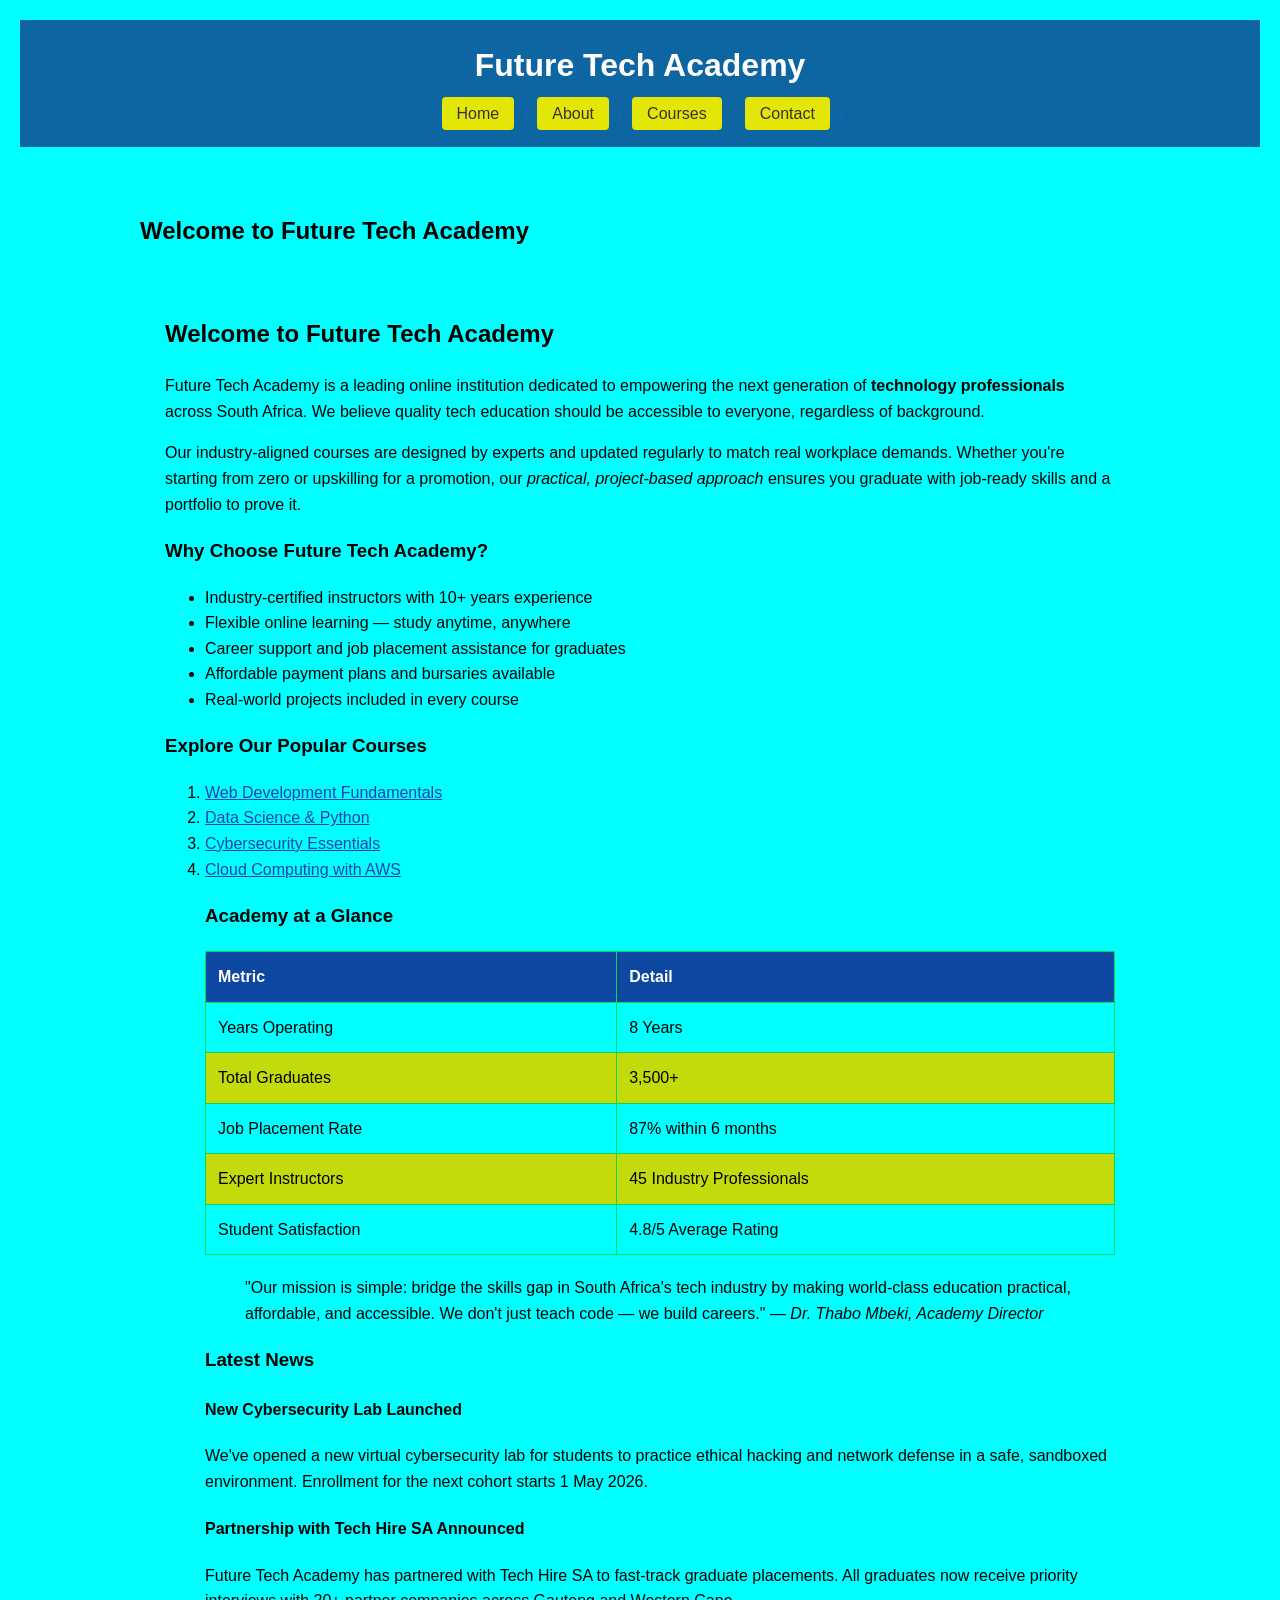
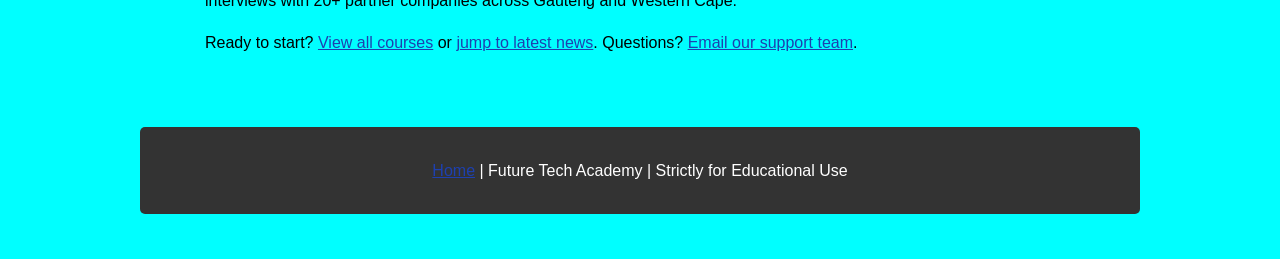
<file: index.html>
<!DOCTYPE html>
<html lang="en">
<head>
    <meta charset="UTF-8">
    <meta name="viewport" content="width=device-width, initial-scale=1.0">
    <title>Future Tech Academy</title>
    <link rel="stylesheet" href="style.css">
</head>
    
<body>
    
    <header>
        <h1>Future Tech Academy</h1>
        <nav>
            <a href="index.html">Home</a> | 
            <a href="pages/about.html">About</a> | 
            <a href="pages/courses.html">Courses</a> |
             <a href="pages/contact.html">Contact</a> |
           
        </nav>
     </header>

    <main>
        <!-- Requirement: A welcome heading using <h2> -->
        <h2>Welcome to Future Tech Academy</h2>

        <!-- Requirement: At least two paragraphs of introduction text using <p> -->
        <p>

    <main>
        <!-- Requirement: A welcome heading using <h2> -->
        <h2>Welcome to Future Tech Academy</h2>

        <!-- Requirement: At least two paragraphs of introduction text using <p> -->
        <p>
            Future Tech Academy is a leading online institution dedicated to empowering the next generation of 
            <strong>technology professionals</strong> across South Africa. We believe quality tech education should be 
            accessible to everyone, regardless of background.
        </p>
        <p>
            Our industry-aligned courses are designed by experts and updated regularly to match real workplace demands. 
            Whether you're starting from zero or upskilling for a promotion, our <em>practical, project-based approach</em> 
            ensures you graduate with job-ready skills and a portfolio to prove it.
        </p>

        <!-- Requirement: Unordered list <ul> showing at least 4 reasons to choose the academy -->
        <h3>Why Choose Future Tech Academy?</h3>
        <ul>
            <li>Industry-certified instructors with 10+ years experience</li>
            <li>Flexible online learning — study anytime, anywhere</li>
            <li>Career support and job placement assistance for graduates</li>
            <li>Affordable payment plans and bursaries available</li>
            <li>Real-world projects included in every course</li>
        </ul>

        <!-- Requirement: Ordered list <ol> linking to each of the 4 course sections on courses.html -->
        <h3>Explore Our Popular Courses</h3>
        <ol>
            <li><a href="pages/courses.html#web-development">Web Development Fundamentals</a></li>
<li><a href="pages/courses.html#data-science">Data Science & Python</a></li>
<li><a href="pages/courses.html#cybersecurity">Cybersecurity Essentials</a></li>
<li><a href="pages/courses.html#cloud-computing">Cloud Computing with AWS</a></li>

        <!-- Requirement: Summary table using <table>, <thead>, <tbody>, <tr>, <th>, and <td> showing at least 5 key facts -->
        <h3>Academy at a Glance</h3>
        <table>
            <thead>
                <tr>
                    <th>Metric</th>
                    <th>Detail</th>
                </tr>
            </thead>
            <tbody>
                <tr>
                    <td>Years Operating</td>
                    <td>8 Years</td>
                </tr>
                <tr>
                    <td>Total Graduates</td>
                    <td>3,500+</td>
                </tr>
                <tr>
                    <td>Job Placement Rate</td>
                    <td>87% within 6 months</td>
                </tr>
                <tr>
                    <td>Expert Instructors</td>
                    <td>45 Industry Professionals</td>
                </tr>
                <tr>
                    <td>Student Satisfaction</td>
                    <td>4.8/5 Average Rating</td>
                </tr>
            </tbody>
        </table>

        <!-- Requirement: A <blockquote> containing a quote from the academy director, with a <cite> element -->
        <blockquote>
            "Our mission is simple: bridge the skills gap in South Africa's tech industry by making world-class education 
            practical, affordable, and accessible. We don't just teach code — we build careers."
            <cite>— Dr. Thabo Mbeki, Academy Director</cite>
        </blockquote>

        <!-- Requirement: At least two <article> elements inside a Latest News section, each with heading and paragraph -->
        <section id="latest-news">
            <h3>Latest News</h3>
            <article>
                <h4>New Cybersecurity Lab Launched</h4>
                <p>
                    We've opened a new virtual cybersecurity lab for students to practice ethical hacking and network defense 
                    in a safe, sandboxed environment. Enrollment for the next cohort starts 1 May 2026.
                </p>
            </article>
            <article>
                <h4>Partnership with Tech Hire SA Announced</h4>
                <p>
                    Future Tech Academy has partnered with Tech Hire SA to fast-track graduate placements. All graduates now 
                    receive priority interviews with 20+ partner companies across Gauteng and Western Cape.
                </p>
            </article>
        </section>

        <!-- Requirement: At least 3 anchor links: one internal page, one anchor to section on another page, one mailto -->
        <p>
            Ready to start? <a href="pages/courses.html">View all courses</a> or 
            <a href="#latest-news">jump to latest news</a>. Questions? 
            <a href="mailto:info@futuretechacademy.co.za">Email our support team</a>.
        </p>
    </main>

    <footer>
        <p><a href="index.html">Home</a> | Future Tech Academy | Strictly for Educational Use</p>
    </footer>
    <script src="script.js"></script>
</body>
</html>
</file>
<file: style.css>
/* General */
body {
    font-family: Arial, sans-serif;
    line-height: 1.6;
    margin: 0;
    padding: 20px;
    background-color: cyan;
}

/* Header + Nav */
header {
    background-color: #0d66a1;
    color: #1565c0;
    padding: 20px;
    text-align: center;
    margin-bottom: 20px;
}

header h1 {
    margin: 0;
    color: white;
    text-shadow: #10d551;
}

nav {
    margin-top: 10px;
}

nav a {
    color: #333;
    text-decoration: double;
    padding: 8px 15px;
    margin: 0 5px;
    background-color: #e3e606;
    border-radius: 4px;
}

nav a:hover {
    background-color: #1976d2;
}

/* Main content */
main {
    background-color: aqua;
    padding: 25px;
    border-radius: 5px;
    max-width: 1000px;
    margin: 0 auto;
}

/* Tables */
table {
    width: 100%;
    border-collapse: collapse;
    margin: 20px 0;
}

table, th, td {
    border: 1px solid #10d551;
}

th, td {
    padding: 12px;
    text-align: left;
}

th {
    background-color: #0d47a1;
    color: white;
}

caption {
    font-weight: bold;
    font-size: 1.1em;
    margin-bottom: 10px;
    text-align: left;
}

tr:nth-child(even) {
    background-color: #c3db0d;
}

/* Forms */
fieldset {
    border: 1px solid #d50f0f;
    padding: 20px;
    margin-bottom: 20px;
    border-radius: 5px;
}

legend {
    font-weight: bold;
    color: #0d47a1;
    padding: 0 10px;
}

label {
    font-weight: bold;
    display: block;
    margin-bottom: 5px;
}

input[type="text"],
input[type="email"],
input[type="tel"],
input[type="url"],
input[type="date"],
input[type="time"],
select,
textarea {
    width: 100%;
    padding: 8px;
    margin-bottom: 10px;
    border: 1px solid #ccc;
    border-radius: 4px;
    box-sizing: border-box;
}

button {
    background-color: #0d47a1;
    color: white;
    padding: 10px 20px;
    border: none;
    border-radius: 4px;
    cursor: pointer;
    margin-right: 10px;
}

button:hover {
    background-color: #1565c0;
}

/* Footer */
footer {
    text-align: center;
    margin-top: 30px;
    padding: 15px;
    background-color: #333;
     color: #ffffff;
    border-radius: 5px;
}

/* Marker fixes */        
 a { color: #1e40af; }
  .btn, button { background: #eab308; color: #000; }
   
    @media (max-width: 768px) {
   header { text-align: center; padding: 10px; }
     nav a { display: inline-block; padding: 8px 4px; }
   } 

 #faq, .faq { margin-bottom: 40px; }
hr {
    border: 0;
    height: 1px;
    background: #1565c0;
    margin: 30px 0;
}

/* Fix form alignment */
form input,
form textarea,
form select {
  display: block;
  width: 100%;
  padding: 10px;
  margin: 8px 0 20px 0;
  box-sizing: border-box;
}

form label {
  font-weight: bold;
  display: block;
  margin-top: 10px;
}

fieldset {
  border: 1px solid #ccc;
  padding: 20px;
  margin-bottom: 20px;
}
/* Fix radio button alignment */
form input[type="radio"] {
  display: inline-block;
  width: auto;
  margin: 0 8px 0 0;
}

form input[type="radio"] + label {
  display: inline-block;
  font-weight: normal;
  margin-top: 0;
}
</file>
